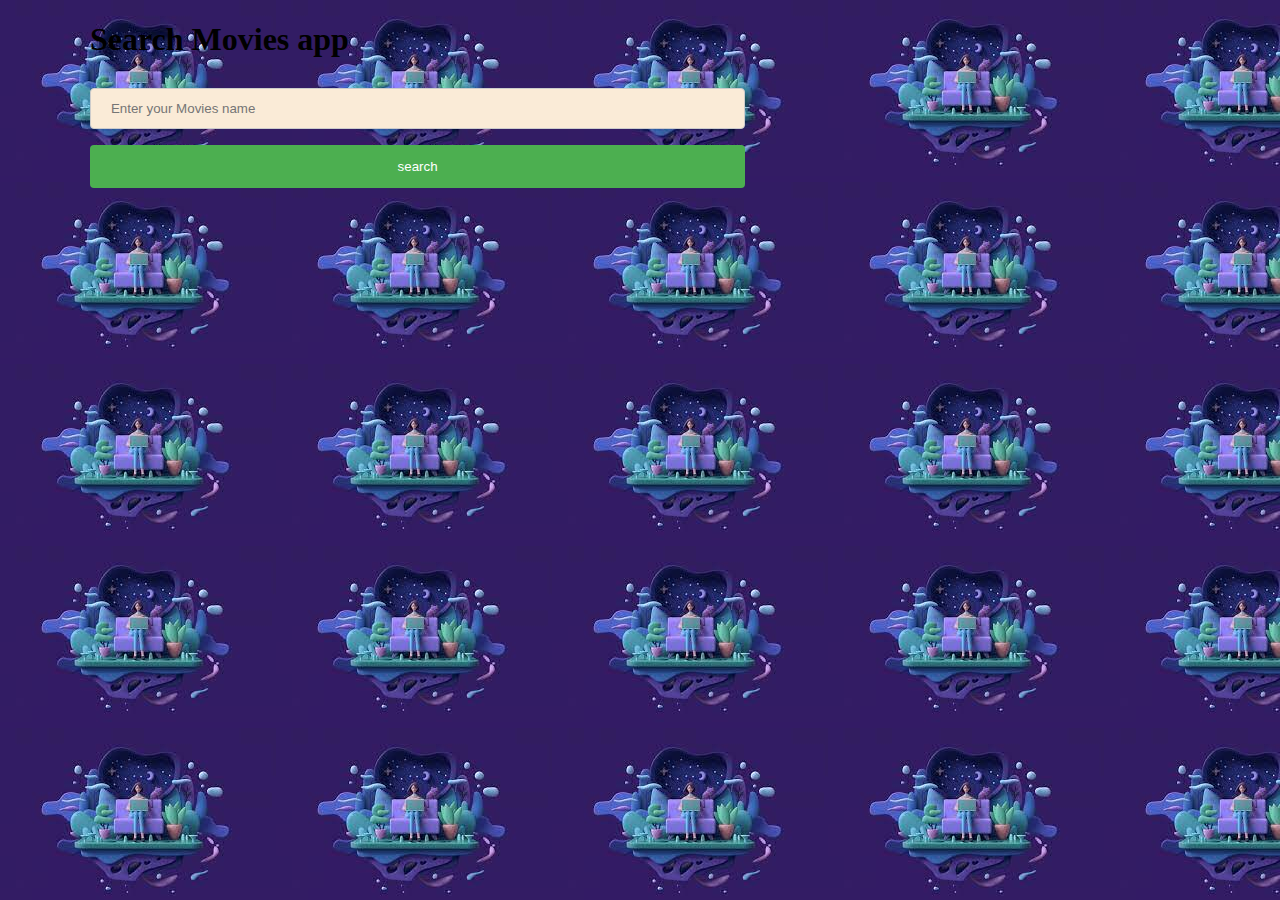
<file: OMDB MOVIE APP I/index.html>
<!DOCTYPE html>
<html lang="en">
<head>
    <meta charset="UTF-8">
    <meta http-equiv="X-UA-Compatible" content="IE=edge">
    <meta name="viewport" content="width=device-width, initial-scale=1.0">
    <title>Movies list</title>
    <link rel="stylesheet" href="style.css">
</head>
<body>
    <div id="box">
        <h1> Search Movies app</h1>
        <input id="movie" type="text" placeholder="Enter your Movies name">
        <button id="btn"  onclick="mybutton()">search</button>
    
    </div>
    <div id="container"></div>
    
</body>
</html>
<script src="index.js"></script>
</file>
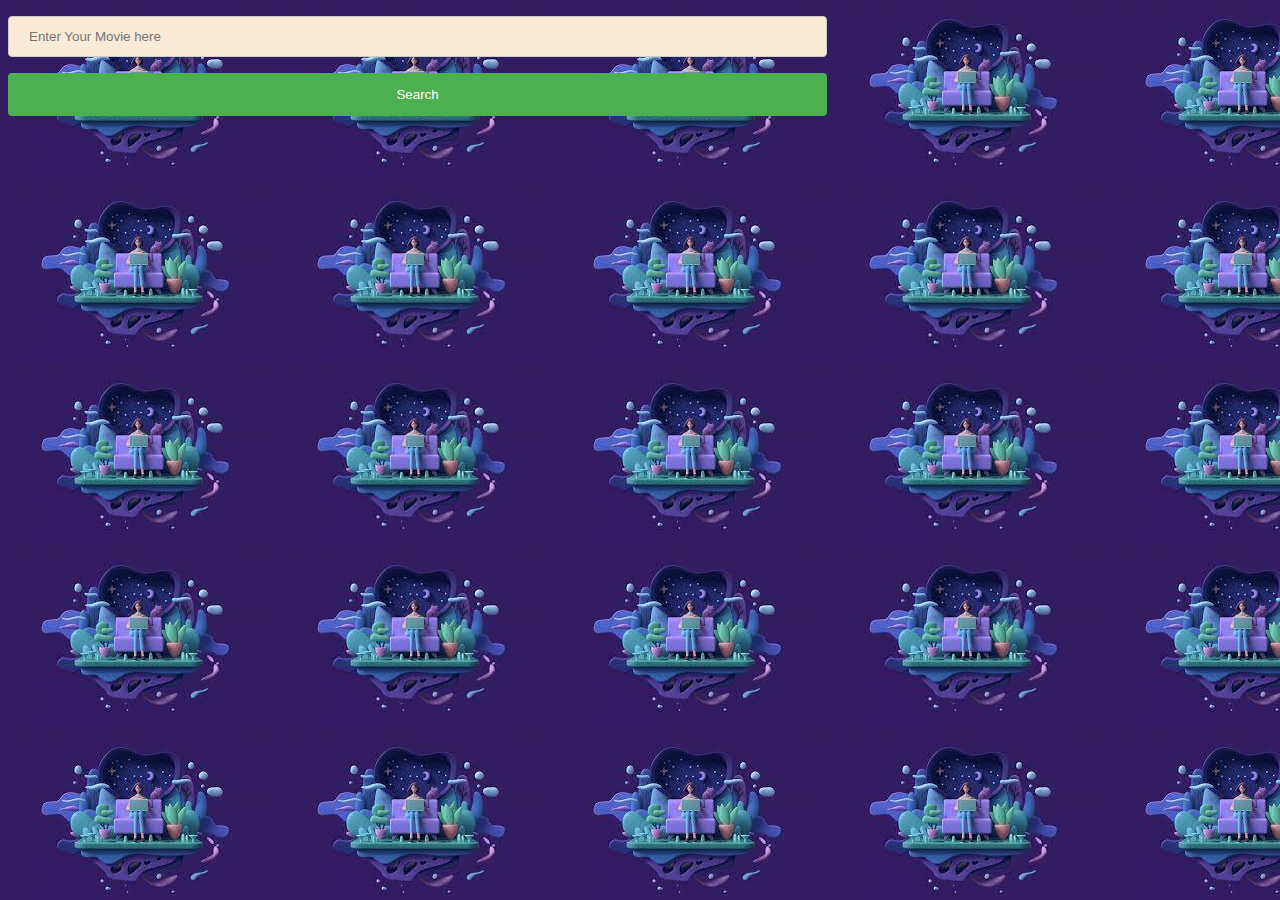
<file: OMDB MOVIE APP II/index.html>
<!DOCTYPE html>
<html lang="en">
<head>
    <meta charset="UTF-8">
    <meta http-equiv="X-UA-Compatible" content="IE=edge">
    <meta name="viewport" content="width=device-width, initial-scale=1.0">
    <title>OMBD Movie APP II</title>
    <link rel="stylesheet" href="index.css">
</head>
<body>
    <input type="text" id="movie" placeholder="Enter Your Movie here">
    <button onclick="myfun()"> Search</button>
    <div id="container"></div>
</body>
</html>
<script src="index.js"></script>
</file>
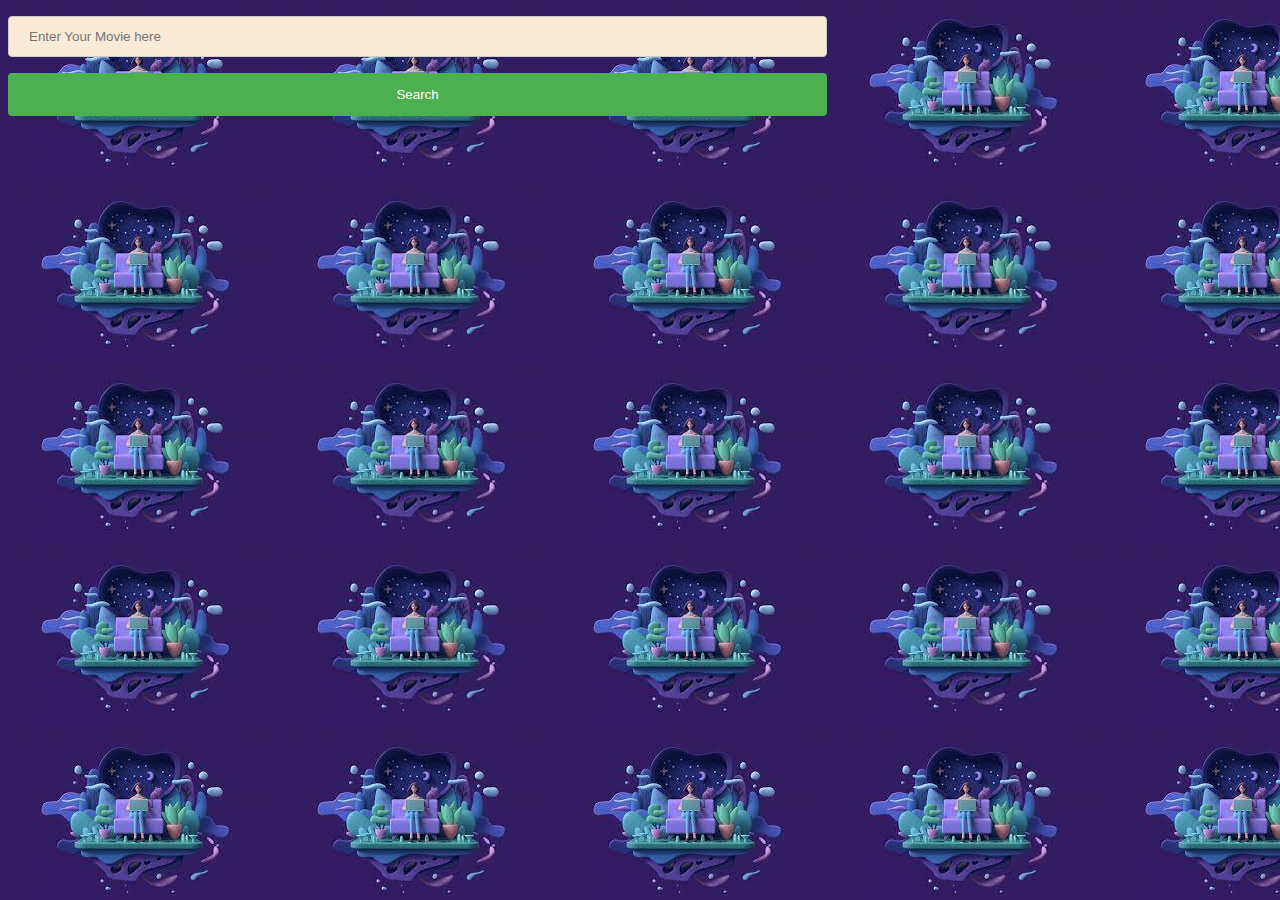
<file: OMDB MOVIE APP III/index.html>
<!DOCTYPE html>
<html lang="en">
<head>
    <meta charset="UTF-8">
    <meta http-equiv="X-UA-Compatible" content="IE=edge">
    <meta name="viewport" content="width=device-width, initial-scale=1.0">
    <title>OMDB MOVIE APP III</title>
    <link rel="stylesheet" href="index.css">
</head>
<body>
    <input type="text" id="movie" placeholder="Enter Your Movie here">
    <button onclick="myfun()"> Search</button>
    <div id="container"></div>
</body>
</html>
<script src="index.js"></script>
</file>
<file: OMDB MOVIE APP I/style.css>
*{
    width: 80%;
}
input{
    width: 50%;
    background-color: antiquewhite;
    padding: 10px;
    width: 100%;
    padding: 12px 20px;
    margin: 8px 0;
    display: inline-block;
    border: 1px solid #ccc;
    border-radius: 4px;
    box-sizing: border-box;
}
button{
    width: 100%;
  background-color: #4CAF50;
  color: white;
  padding: 14px 20px;
  margin: 8px 0;
  border: none;
  border-radius: 4px;
  cursor: pointer;
}
div
{
    margin: auto;
    
}

#container
{
    
    width: 400px;
    height: 200px;
}
#container>img{
    width: 100%;
    
}

body {
    background-image: url("https://images.ctfassets.net/hrltx12pl8hq/4f6DfV5DbqaQUSw0uo0mWi/6fbcf889bdef65c5b92ffee86b13fc44/shutterstock_376532611.jpg?fit=fill&w=800&h=300"),
     url("[data-uri]");
    background-color: #cccccc;
  }
</file>
<file: OMDB MOVIE APP II/index.css>
*{
    width: 80%;
}
input{
    width: 50%;
    background-color: antiquewhite;
    padding: 10px;
    width: 100%;
    padding: 12px 20px;
    margin: 8px 0;
    display: inline-block;
    border: 1px solid #ccc;
    border-radius: 4px;
    box-sizing: border-box;
}
button{
    width: 100%;
  background-color: #4CAF50;
  color: white;
  padding: 14px 20px;
  margin: 8px 0;
  border: none;
  border-radius: 4px;
  cursor: pointer;
}
div
{
    margin: auto;
    
}

#container
{
    
    width: 400px;
    height: 200px;
}
#container>img{
    width: 100%;
    
}

body {
    background-image: url("https://images.ctfassets.net/hrltx12pl8hq/4f6DfV5DbqaQUSw0uo0mWi/6fbcf889bdef65c5b92ffee86b13fc44/shutterstock_376532611.jpg?fit=fill&w=800&h=300"),
     url("[data-uri]");
    background-color: #cccccc;
  }
</file>
<file: OMDB MOVIE APP III/index.css>
*{
    width: 80%;
}
input{
    width: 50%;
    background-color: antiquewhite;
    padding: 10px;
    width: 100%;
    padding: 12px 20px;
    margin: 8px 0;
    display: inline-block;
    border: 1px solid #ccc;
    border-radius: 4px;
    box-sizing: border-box;
}
button{
    width: 100%;
  background-color: #4CAF50;
  color: white;
  padding: 14px 20px;
  margin: 8px 0;
  border: none;
  border-radius: 4px;
  cursor: pointer;
}
div
{
    margin: auto;
    
}

#container
{
    
    width: 400px;
    height: 200px;
}
#container>img{
    width: 100%;
    
}

body {
    background-image: url("https://images.ctfassets.net/hrltx12pl8hq/4f6DfV5DbqaQUSw0uo0mWi/6fbcf889bdef65c5b92ffee86b13fc44/shutterstock_376532611.jpg?fit=fill&w=800&h=300"),
     url("[data-uri]");
    background-color: #cccccc;
  }
</file>
